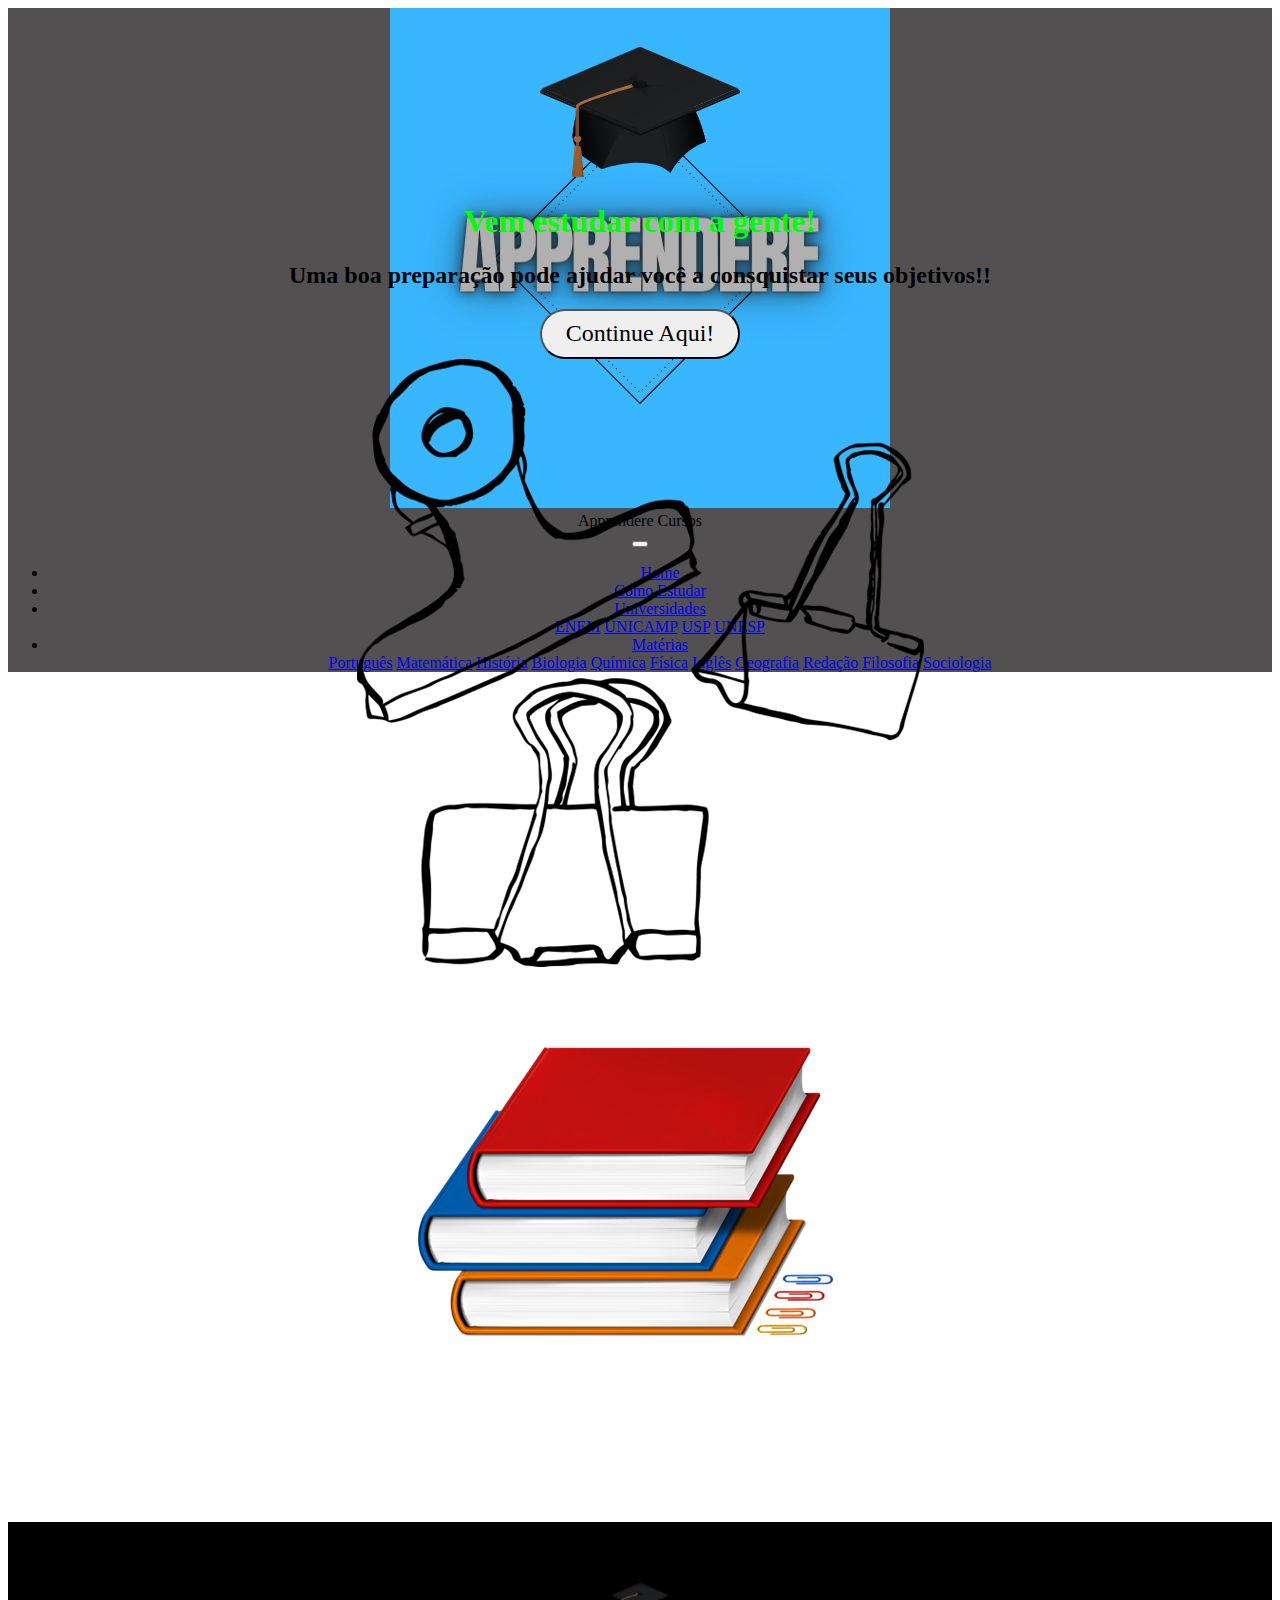
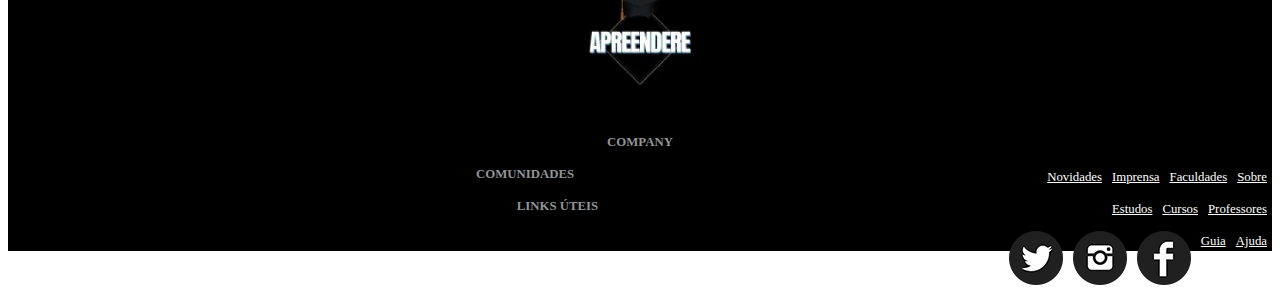
<file: index.html>
<!DOCTYPE html>
<html lang="pt-br">

<head>
  <meta charset="UTF-8" />
  <meta http-equiv="X-UA-Compatible" content="chrome" />
  <meta name="viewport" content="width=device-width, initial-scale=1.0" />
  <title>Apreendere</title>
  <link rel="stylesheet" href="./css/Css.css" />
  <link rel="stylesheet" href="https://stackpath.bootstrapcdn.com/bootstrap/4.1.3/css/bootstrap.min.css"
    integrity="sha384-MCw98/SFnGE8fJT3GXwEOngsV7Zt27NXFoaoApmYm81iuXoPkFOJwJ8ERdknLPMO" crossorigin="anonymous" />
</head>

<body>
  <header>
    <nav class="navbar navbar-expand-lg navbar-dark navCor flex-column fixed-top">
      <div class="container">
        <div class="row">
          <div class="col-2">
            <img src="./design/imagens/logoHeader.png" class="img-fluid">
          </div>
          <div class="col-10">
            <a class="h1 titulo">Apprendere Cursos</a>
            <div class="d-flex flex-row justify-content-center w-100">
              <button class="navbar-toggler" type="button" data-toggle="collapse" data-target="#navbarNavDropdown"
                aria-controls="navbarNavDropdown" aria-expanded="false" aria-label="Alterna navegação">
                <span class="navbar-toggler-icon"></span>
              </button>

              <div class="collapse navbar-collapse w-100" id="navbarNavDropdown">
                <ul class="navbar-nav justify-content-around w-100">
                  <li class="nav-item active">
                    <a class="nav-link" href="Index.html">Home</a>
                  </li>
                  <li class="nav-item">
                    <a class="nav-link" href="Como_estudar.html">Como Estudar</a>
                  </li>
                  <li class="nav-item dropdown">
                    <a class="nav-link dropdown-toggle" href="#" id="navbarDropdownUniversidadeLink" role="button"
                      data-toggle="dropdown" aria-haspopup="true" aria-expanded="false">
                      Universidades
                    </a>
                    <div class="dropdown-menu" aria-labelledby="navbarDropdownUniversidadeLink">
                      <a class="dropdown-item" href="#">ENEM</a>
                      <a class="dropdown-item" href="#">UNICAMP</a>
                      <a class="dropdown-item" href="#">USP</a>
                      <a class="dropdown-item" href="#">UNESP</a>
                    </div>
                  </li>
                  <li class="nav-item dropdown">
                    <a class="nav-link dropdown-toggle" href="#" id="navbarDropdownMenuLink" role="button"
                      data-toggle="dropdown" aria-haspopup="true" aria-expanded="false">
                      Matérias
                    </a>
                    <div class="dropdown-menu" aria-labelledby="navbarDropdownMenuLink">
                      <a class="dropdown-item" href="#">Português</a>
                      <a class="dropdown-item" href="#">Matemática</a>
                      <a class="dropdown-item" href="#">História</a>
                      <a class="dropdown-item" href="#">Biologia</a>
                      <a class="dropdown-item" href="#">Química</a>
                      <a class="dropdown-item" href="#">Física</a>
                      <a class="dropdown-item" href="#">Inglês</a>
                      <a class="dropdown-item" href="#">Geografia</a>
                      <a class="dropdown-item" href="#">Redação</a>
                      <a class="dropdown-item" href="#">Filosofia</a>
                      <a class="dropdown-item" href="#">Sociologia</a>
                    </div>
                  </li>
                </ul>
              </div>
            </div>
          </div>
        </div>
      </div>
    </nav>
  </header>

  <section>
    <div class="container">
      <div>
        <h1> <strong>Vem estudar com a gente!</strong> </h1>
        <h2>
          Uma boa preparação pode ajudar você a consquistar seus objetivos!!
        </h2>
      </div>
    </div>
  </section>
  <div class="container">
    <a><button id="btn" type="button" class="btn">Continue Aqui!</button></a>
  </div>
  <div class="container">
    <div class="row">
      <div class="col-md-6">
        <img src="./design/imagens/Grampos.png" id="Grampos" class="img-fluid">
      </div>
      <div class="d-none d-lg-block col-md-6">
        <img src="./design/imagens/Livro_Fundo.png" id="Livro" class="img-fluid">
      </div>
    </div>
  </div>







  <footer>
    <div class="container">
      <div class="row">
        <div class="col-md-2">
          <img src="./design/imagens/Aprendereblack.jpeg" width="142">
        </div>
        <div class="col-md-2">
          <h4>
            Company
          </h4>
          <ul class="navbar-nav">
            <li>
              <a href="">
                Sobre
              </a>
            </li>
            <li>
              <a href="">
                Faculdades
              </a>
            </li>
            <li>
              <a href="">
                Imprensa
              </a>
            </li>
            <li>
              <a href="">
                Novidades
              </a>
            </li>
          </ul>
        </div>
        <div class="col-md-2">
          <h4>
            Comunidades
          </h4>
          <ul class="navbar-nav">
            <li>
              <a href="">
                Professores
              </a>
            </li>
            <li>
              <a href="">
                Cursos
              </a>
            </li>
            <li>
              <a href="">
                Estudos
              </a>
            </li>
          </ul>
        </div>
        <div class="col-md-2">
          <h4>
            Links úteis
          </h4>
          <ul class="navbar-nav">
            <li>
              <a href="">
                Ajuda
              </a>
            </li>
            <li>
              <a href="">
                Guia
              </a>
            </li>
          </ul>
        </div>
        <div class="col-md-4">
          <ul>
            <li>
              <a href="">
                <img src="./design/imagens/facebook.png">
              </a>
            </li>
            <li>
              <a href="">
                <img src="./design/imagens/instagram.png">
              </a>
            </li>
            <li>
              <a href="">
                <img src="./design/imagens/twitter.png">
              </a>
            </li>
          </ul>
        </div>
      </div>
    </div>
  </footer>



  <script src="https://code.jquery.com/jquery-3.3.1.slim.min.js"
    integrity="sha384-q8i/X+965DzO0rT7abK41JStQIAqVgRVzpbzo5smXKp4YfRvH+8abtTE1Pi6jizo"
    crossorigin="anonymous"></script>
  <script src="https://cdnjs.cloudflare.com/ajax/libs/popper.js/1.14.3/umd/popper.min.js"
    integrity="sha384-ZMP7rVo3mIykV+2+9J3UJ46jBk0WLaUAdn689aCwoqbBJiSnjAK/l8WvCWPIPm49"
    crossorigin="anonymous"></script>
  <script src="https://stackpath.bootstrapcdn.com/bootstrap/4.1.3/js/bootstrap.min.js"
    integrity="sha384-ChfqqxuZUCnJSK3+MXmPNIyE6ZbWh2IMqE241rYiqJxyMiZ6OW/JmZQ5stwEULTy"
    crossorigin="anonymous"></script>
</body>

</html>
</file>
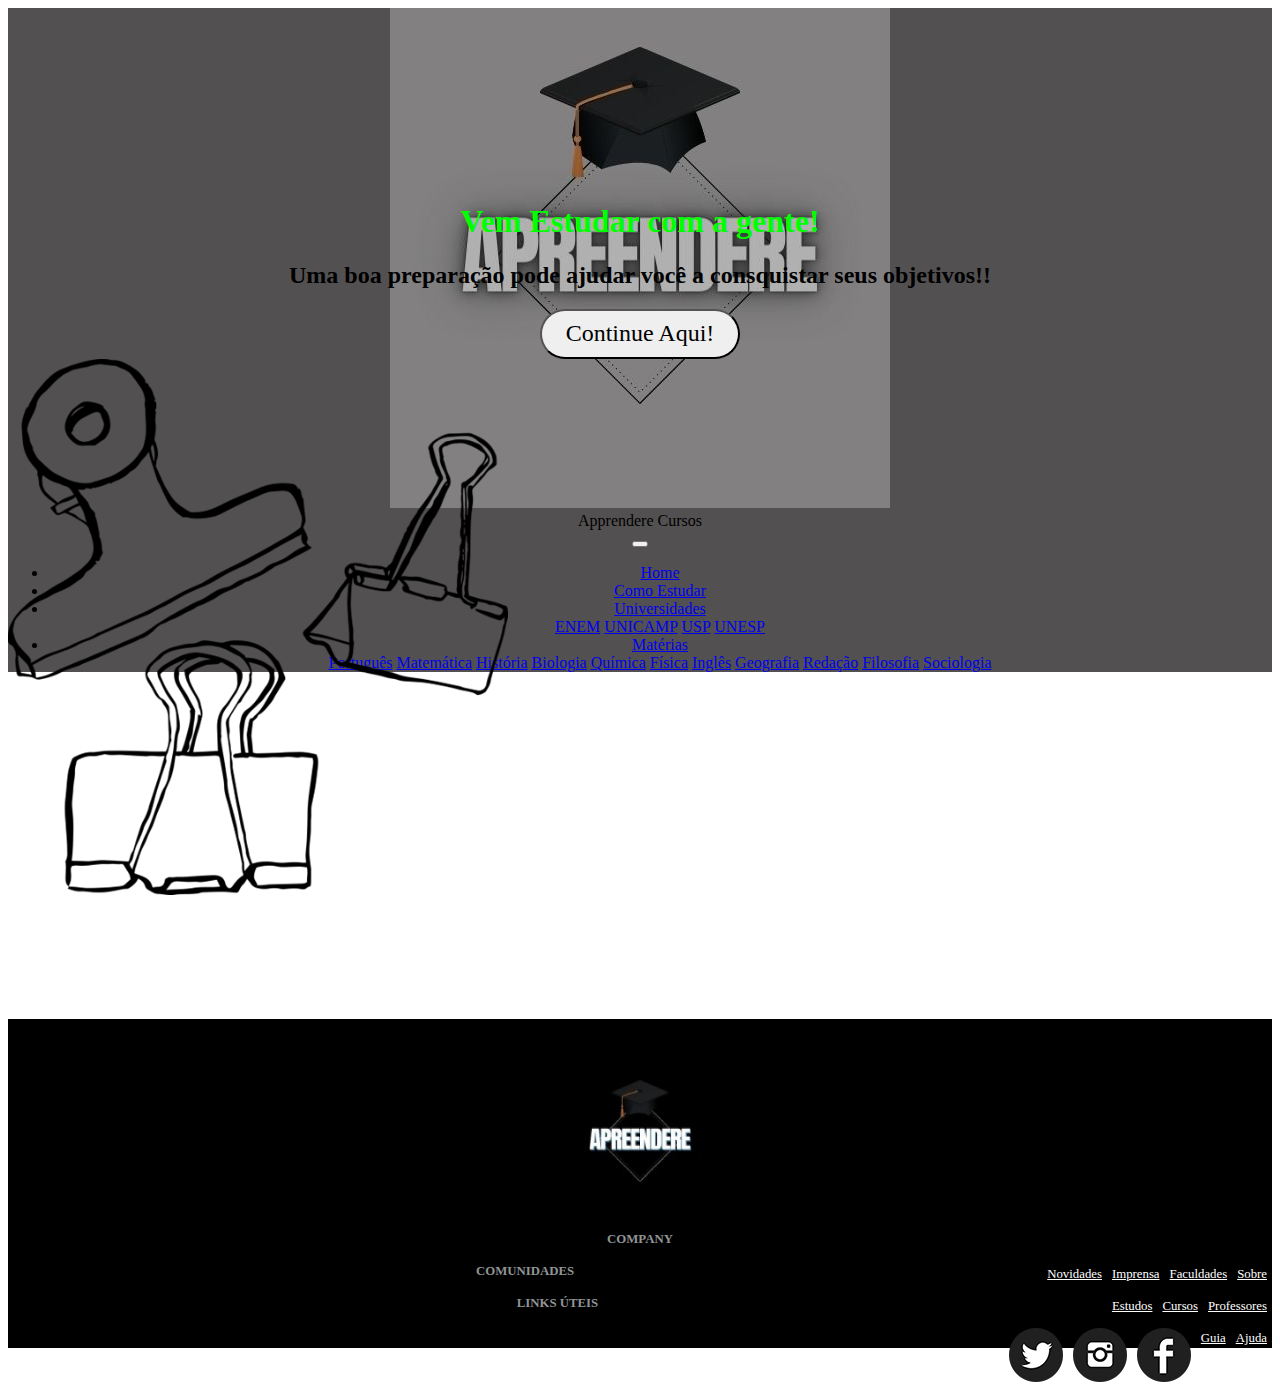
<file: Index.html>
<!DOCTYPE html>
<html lang="pt-br">
  <head>
    <meta charset="UTF-8" />
    <meta http-equiv="X-UA-Compatible" content="chrome" />
    <meta name="viewport" content="width=device-width, initial-scale=1.0" />
    <title>Apreendere</title>
    <link rel="stylesheet" href="./css/Css.css" />
    <link
      rel="stylesheet"
      href="https://stackpath.bootstrapcdn.com/bootstrap/4.1.3/css/bootstrap.min.css"
      integrity="sha384-MCw98/SFnGE8fJT3GXwEOngsV7Zt27NXFoaoApmYm81iuXoPkFOJwJ8ERdknLPMO"
      crossorigin="anonymous"
    />
  </head>
  <body>
    <header>
      <nav class="navbar navbar-expand-lg navbar-dark navCor flex-column fixed-top">
        <div class="container">
          <div class="row">
            <div class="col-2">
              <img src="./design/imagens/Aprendere.jpeg" class="img-fluid">
            </div>
            <div class="col-10">
              <a class="h1 titulo">Apprendere Cursos</a>
              <div class="d-flex flex-row justify-content-center w-100">
                <button
                  class="navbar-toggler"
                  type="button"
                  data-toggle="collapse"
                  data-target="#navbarNavDropdown"
                  aria-controls="navbarNavDropdown"
                  aria-expanded="false"
                  aria-label="Alterna navegação"
                >
                  <span class="navbar-toggler-icon"></span>
                </button>

                <div
                  class="collapse navbar-collapse w-100"
                  id="navbarNavDropdown"
                >
                  <ul class="navbar-nav justify-content-around w-100">
                    <li class="nav-item active">
                      <a class="nav-link" href="Index.html">Home</a>
                    </li>
                    <li class="nav-item">
                      <a class="nav-link" href="Como_estudar.html">Como Estudar</a>
                    </li>
                    <li class="nav-item dropdown">
                      <a
                        class="nav-link dropdown-toggle"
                        href="#"
                        id="navbarDropdownUniversidadeLink"
                        role="button"
                        data-toggle="dropdown"
                        aria-haspopup="true"
                        aria-expanded="false"
                      >
                        Universidades
                      </a>
                      <div
                        class="dropdown-menu"
                        aria-labelledby="navbarDropdownUniversidadeLink"
                      >
                        <a class="dropdown-item" href="#">ENEM</a>
                        <a class="dropdown-item" href="#">UNICAMP</a>
                        <a class="dropdown-item" href="#">USP</a>
                        <a class="dropdown-item" href="#">UNESP</a>
                      </div>
                    </li>
                    <li class="nav-item dropdown">
                      <a
                        class="nav-link dropdown-toggle"
                        href="#"
                        id="navbarDropdownMenuLink"
                        role="button"
                        data-toggle="dropdown"
                        aria-haspopup="true"
                        aria-expanded="false"
                      >
                        Matérias
                      </a>
                      <div
                        class="dropdown-menu"
                        aria-labelledby="navbarDropdownMenuLink"
                      >
                        <a class="dropdown-item" href="#">Português</a>
                        <a class="dropdown-item" href="#">Matemática</a>
                        <a class="dropdown-item" href="#">História</a>
                        <a class="dropdown-item" href="#">Biologia</a>
                        <a class="dropdown-item" href="#">Química</a>
                        <a class="dropdown-item" href="#">Física</a>
                        <a class="dropdown-item" href="#">Inglês</a>
                        <a class="dropdown-item" href="#">Geografia</a>
                        <a class="dropdown-item" href="#">Redação</a>
                        <a class="dropdown-item" href="#">Filosofia</a>
                        <a class="dropdown-item" href="#">Sociologia</a>
                      </div>
                    </li>
                  </ul>
                </div>
              </div>
            </div>
          </div>
        </div>
      </nav>
    </header>

    <section>
      <div class="container">
        <div class="row">
          <div>
            <h1>Vem Estudar com a gente!</h1>
            <h2>
              Uma boa preparação pode ajudar você a consquistar seus objetivos!!
            </h2>
            <a><button id="Aprender" type="button" class="btn btn-primary">Continue Aqui!</button></a>
          </div>
        </div>
      </div>
    </section>
    <div>
      <li>
        <img src="./design/imagens/Grampos.png" width="500px">
      </li>
    </div>








    <footer>
      <div class="container">
          <div class="row">
              <div class="col-md-2">
                  <img src="./design/imagens/Aprendereblack.jpeg" width="142">
              </div>
              <div class="col-md-2">
                  <h4>
                      Company
                  </h4>
                  <ul class="navbar-nav">
                      <li>
                          <a href="">
                              Sobre
                          </a>
                      </li>
                      <li>
                          <a href="">
                              Faculdades
                          </a>
                      </li>
                      <li>
                          <a href="">
                              Imprensa
                          </a>
                      </li>
                      <li>
                          <a href="">
                              Novidades
                          </a>
                      </li>
                  </ul>
              </div>
              <div class="col-md-2">
                  <h4>
                      Comunidades
                  </h4>
                  <ul class="navbar-nav">
                      <li>
                          <a href="">
                              Professores
                          </a>
                      </li>
                      <li>
                          <a href="">
                              Cursos
                          </a>
                      </li>
                      <li>
                          <a href="">
                              Estudos
                          </a>
                      </li>
                  </ul>
              </div>
              <div class="col-md-2">
                  <h4>
                      Links úteis
                  </h4>
                  <ul class="navbar-nav">
                      <li>
                          <a href="">
                              Ajuda
                          </a>
                      </li>
                      <li>
                          <a href="">
                              Guia
                          </a>
                      </li>                      
                  </ul>
              </div>
              <div class="col-md-4">
                  <ul>
                      <li>
                          <a href="">
                              <img src="./design/imagens/facebook.png">
                          </a>
                      </li>
                      <li>
                          <a href="">
                              <img src="./design/imagens/instagram.png">
                          </a>
                      </li>
                      <li>
                          <a href="">
                              <img src="./design/imagens/twitter.png">
                          </a>
                      </li>
                  </ul>
              </div>
          </div>
      </div>
  </footer>

  

    <script
      src="https://code.jquery.com/jquery-3.3.1.slim.min.js"
      integrity="sha384-q8i/X+965DzO0rT7abK41JStQIAqVgRVzpbzo5smXKp4YfRvH+8abtTE1Pi6jizo"
      crossorigin="anonymous"
    ></script>
    <script
      src="https://cdnjs.cloudflare.com/ajax/libs/popper.js/1.14.3/umd/popper.min.js"
      integrity="sha384-ZMP7rVo3mIykV+2+9J3UJ46jBk0WLaUAdn689aCwoqbBJiSnjAK/l8WvCWPIPm49"
      crossorigin="anonymous"
    ></script>
    <script
      src="https://stackpath.bootstrapcdn.com/bootstrap/4.1.3/js/bootstrap.min.js"
      integrity="sha384-ChfqqxuZUCnJSK3+MXmPNIyE6ZbWh2IMqE241rYiqJxyMiZ6OW/JmZQ5stwEULTy"
      crossorigin="anonymous"
    ></script>
  </body>
</html>
</file>
<file: css/Css.css>
/* Cabeçalho */
header{
 height: 130px;
 border-color: rgba(15, 15, 15, 0.932);
border-bottom: solid 2px;
border-bottom-right-radius: 5px;
}
.logo{
    width: 10%;
    height: 100%;
    position: absolute;    
    margin-right: 100%;
}

.btn{
    color: black !important;
    font-family: 'Franklin Gothic Medium';
    font-size: x-large !important;
    border-radius: 100px !important;
    height: 50px;
    width: 200px;
}
section{
    margin-top: 5%;;
}
section h1{
    color: lime;
    font-family:'Franklin Gothic Medium';
}
.container {
    margin-top: auto;
    margin-left: auto;
    margin-right: auto;
    text-align: center;
}

.section1 {
    margin-top: 130px;
}
button{cursor: pointer;}

.botoes button{
    margin: 20px 50px 10px 10px;
    border-radius: 25px;
    height: 115px;
    width: 115px;
    background-color: blue;
    color: white;
}

.navCor{
    background-color: rgb(82, 80, 80);
    color:black;
}

body{
    background-color: #ffffff !important;
    image-rendering: auto;
}


    
/*footer*/  
footer {
    background: black;
    padding: 50px 0 20px 0;
    position: relative;
    margin-top: 120px;
}
footer h4 {
    color: #919496;
    font-size: 0.8em;
    text-transform: uppercase;
}
footer .navbar-nav a {
    color: white;
    font-size: 0.8em;
}
footer .navbar-nav a:hover {
    color: #9bf0e1;
    text-decoration: none;
}
footer ul {
    list-style: none;
}
footer ul li {
    float: right;
    margin: 0 5px;
}
/*Fim do footer*/

/*
#Português:hover{
    background-color: rgb(255, 79, 79);
}
#Matemática:hover{
    background-color: rgb(70, 70, 255);
}
#História:hover{
    background-color: rgb(255, 255, 68);
}#Biologia:hover{
    background-color: rgb(0, 255, 0);
}#Química:hover{
    background-color: rgb(172, 3, 172);
}#Física:hover{
    background-color: rgb(255, 176, 30);
}#Inglês:hover{
    background-color: rgb(0, 143, 0);
}#Geografia:hover{
    background-color: rgb(136, 24, 24);
}
#Redação:hover{
    background-color: rgb(3, 202, 159);
}#Filosofia:hover{
    background-color: rgb(189, 176, 0);
}#Sociologia:hover{
    background-color: rgb(255, 0, 255);
}
#menu_vestibular{
border: solid 1px rgb(210, 210, 210);
background-color: rgb(250, 250, 250);
}
#menu_matérias{
    background-color: rgb(250, 250, 250);
}

#portugues:hover{
    background-color: rgb(255, 79, 79);
}
#matematica:hover{
    background-color: rgb(70, 70, 255);
}
#historia:hover{
    background-color: rgb(255, 255, 68);
}#Biologia:hover{
    background-color: rgb(0, 255, 0);
}#Quimica:hover{
    background-color: rgb(172, 3, 172);
}#Física:hover{
    background-color: rgb(255, 176, 30);
}#Inglês:hover{
    background-color: rgb(0, 143, 0);
}#Geografia:hover{
    background-color: rgb(136, 24, 24);
}
#Redação:hover{
    background-color: rgb(3, 202, 159);
}#Filosofia:hover{
    background-color: rgb(189, 176, 0);
}#Sociologia:hover{
    background-color: rgb(255, 0, 255);
}
*/
</file>
